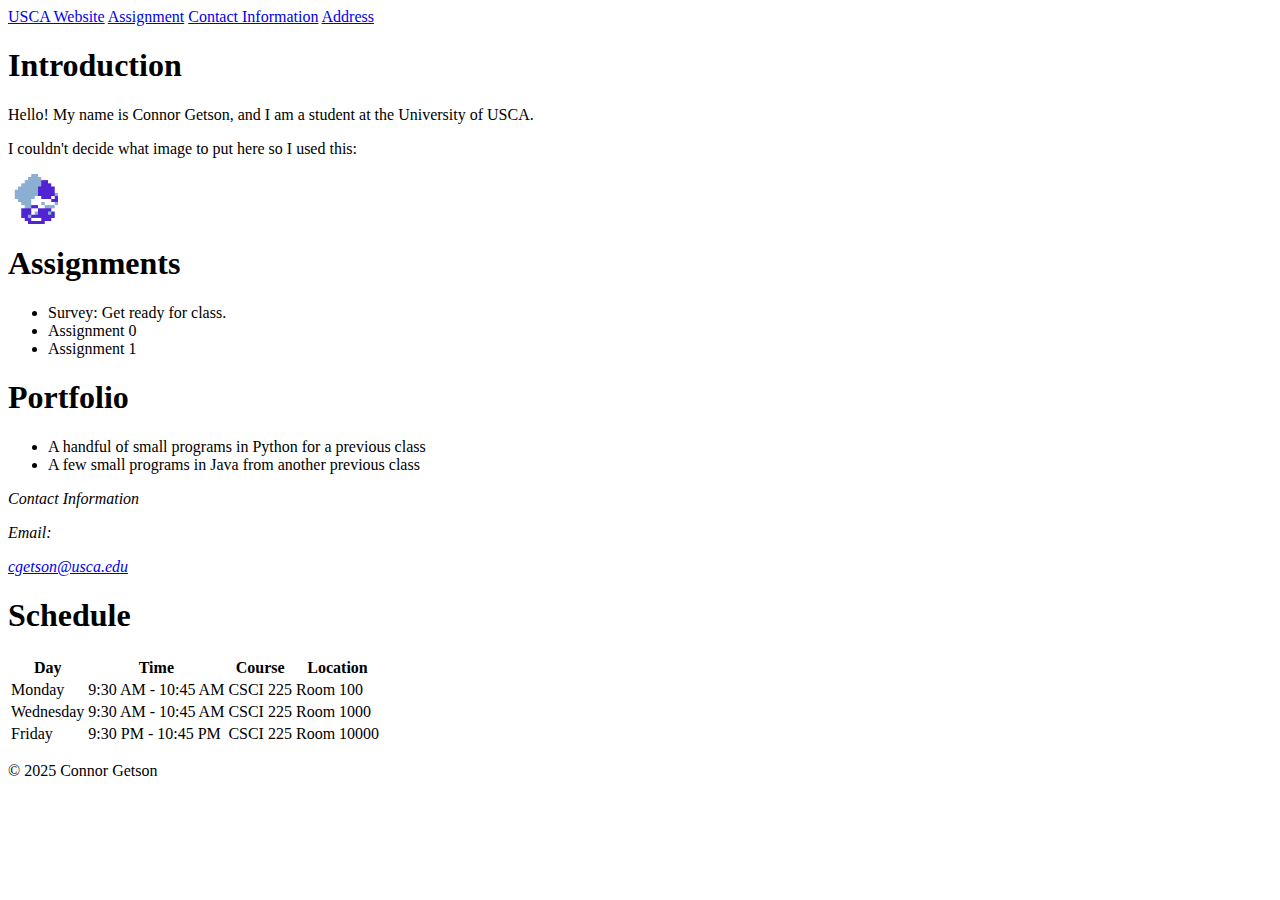
<file: index.html>
<html>
 <head>
    <title>CSCI225 Homepage of Connor Getson</title>
 </head>
  <body>
      <div class="navbar">
          <a href="https://usca.edu/">USCA Website</a>
          <a href="#assignment">Assignment</a>
          <a href="#portfolio">Contact Information</a>
          <a href="#address">Address</a>
      </div>
      <div class="introduction">
          <h1>Introduction</h1>
          <p>Hello! My name is Connor Getson, and I am a student at the University of USCA.</p>
          <p>I couldn't decide what image to put here so I used this:</p>
            <img src="img/lancer-spin.gif" width="50" height="50" />
      </div>
      <div class="assignment">
        <h1>Assignments</h1>
        <ul>
            <li>Survey: Get ready for class.</li>
            <li>Assignment 0</li>
            <li>Assignment 1</li>
        </ul>
      </div>
      <div class="portfolio">
        <h1>Portfolio</h1>
        <ul>
            <li>A handful of small programs in Python for a previous class</li>
            <li>A few small programs in Java from another previous class</li>
        </ul>
      </div>
      <address class="address">
          <p>Contact Information</p>
          <p>Email:</p>
            <a href="mailto:cgetson@usca.edu">cgetson@usca.edu</a>
      </address>
      <div class="schedule">
      <h1>Schedule</h1>
      <table>
          <tr>
              <th>Day</th>
              <th>Time</th>
              <th>Course</th>
              <th>Location</th>
          </tr>
          <tr>
              <td>Monday</td>
              <td>9:30 AM - 10:45 AM</td>
              <td>CSCI 225</td>
              <td>Room 100</td>
          </tr>
          <tr>
              <td>Wednesday</td>
              <td>9:30 AM - 10:45 AM</td>
              <td>CSCI 225</td>
              <td>Room 1000</td>
          </tr>
          <tr>
              <td>Friday</td>
              <td>9:30 PM - 10:45 PM</td>
              <td>CSCI 225</td>
              <td>Room 10000</td>
          </tr>
      </table>
      </div>
      <footer class="footer">
          <p>&copy; 2025 Connor Getson</p>
      </footer>
  </body>
</html>
</file>
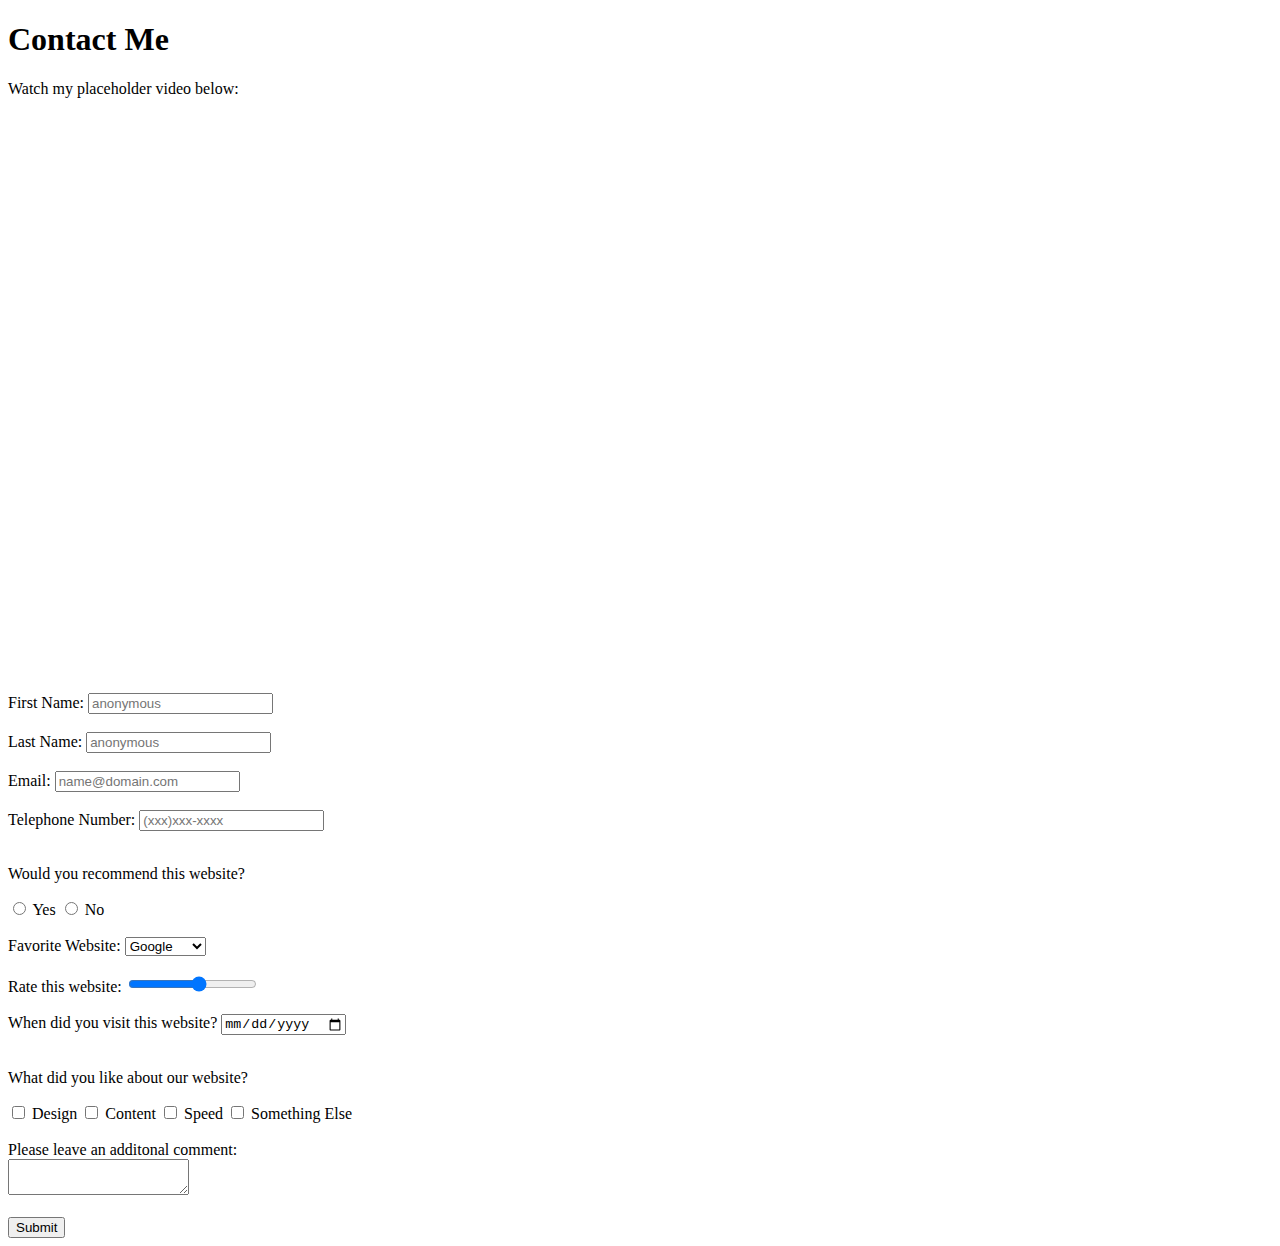
<file: doc/ContactMe.html>
<!DOCTYPE html>
<html lang="en"></html>
<html>
 <head>
    <title>Contact Me</title>
 </head>
<body>
    <h1>Contact Me</h1>
    <p>Watch my placeholder video below:</p>
    <iframe width="1022" height="575" src="https://www.youtube.com/embed/vhIJzoHxYlA" 
        title="DVD Logo Hits Corner" 
        frameborder="0" 
        allow="accelerometer; autoplay; clipboard-write; encrypted-media; gyroscope; picture-in-picture; web-share" 
        referrerpolicy="strict-origin-when-cross-origin" 
        allowfullscreen>
    </iframe>
<form name="feedback">
    <label for="fname">First Name:</label>
    <input type="text" id="fname" name="fname" placeholder="anonymous" required>
    <br><br>

    <label for="lname">Last Name:</label>
    <input type="text" id="lname" name="lname" placeholder="anonymous" required>
    <br><br>

    <label for="mail">Email:</label>
    <input type="email" id="mail" name="mail" placeholder="name@domain.com">
    <br><br>

    <label for="tel">Telephone Number:</label>
    <input type="tel" placeholder="(xxx)xxx-xxxx" pattern="\(\{d}\)\d{3}-\d{4}" id="tel" name="tel">
    <br><br>

    <p>Would you recommend this website?</p>
    <input type="radio" id="yes" name="recommend" value="yes">
    <label for="yes">Yes</label>
    <input type="radio" id="no" name="recommend" value="no">
    <label for="no">No</label>
    <br><br>

    <label for="favsite">Favorite Website:</label>
    <select id="favsite" name="favsite">
      <option value="google">Google</option>
      <option value="facebook">Facebook</option>
      <option value="twitter">Twitter</option>
      <option value="time">Time</option>
      <option value="other">Other</option>
    </select>
    <br><br>

    <label for="rating">Rate this website:</label>
    <input type="range" id="rating" name="rating" min="1" max="10">
    <br><br>

    <label for="visit">When did you visit this website?</label>
    <input type="date" id="visit" name="visit">
    <br><br>
    
    <p>What did you like about our website?</p>
    <input type="checkbox" id="design" name="likes" value="design">
    <label for="design">Design</label>
    <input type="checkbox" id="content" name="likes" value="content">
    <label for="content">Content</label>
    <input type="checkbox" id="speed" name="likes" value="speed">
    <label for="speed">Speed</label>
    <input type="checkbox" id="something" name="likes" value="something">
    <label for="something">Something Else</label>
    <br><br>

    <label for="comment">Please leave an additonal comment:</label><br>
    <textarea id="comment" name="comment"></textarea>
    <br><br>

    <input type="submit" value="Submit">
  </form>
</body>
</html>
</file>
